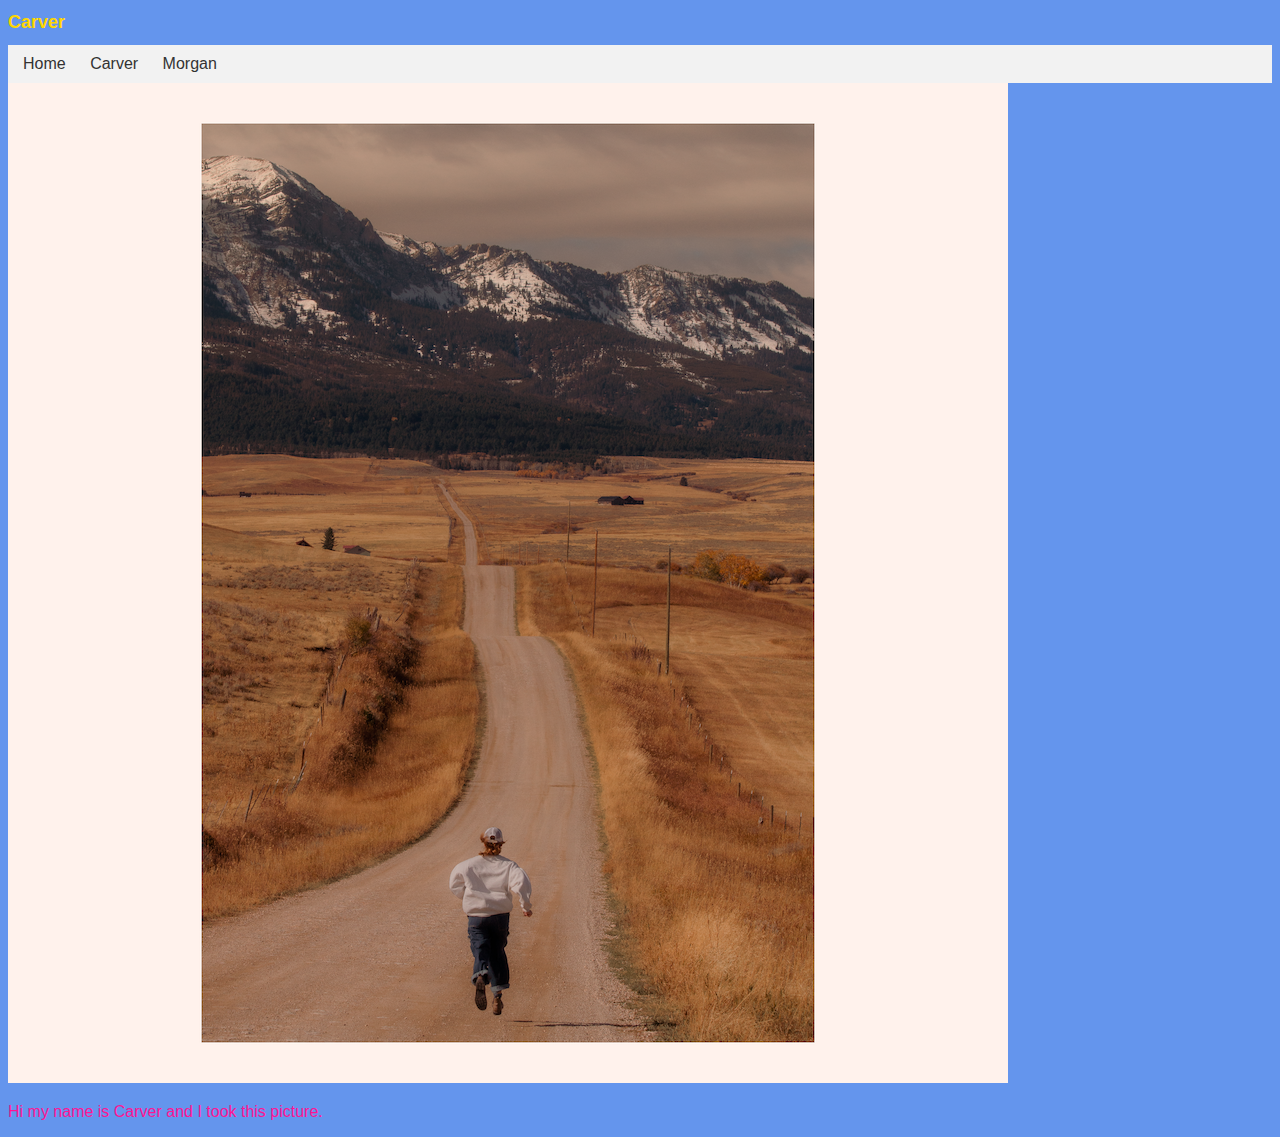
<file: html/carver_partner1.html>
<!DOCTYPE html>
<html>
<head>
    <title>Carver</title>
    <link href="../css/main.css" rel="stylesheet" type="text/css">
    <link href="../css/nav.css" rel="stylesheet" type="text/css">
</head>
<body>
    <header>
        <h1>Carver</h1>
            <nav>
                <ul>
                        <li><a href="../index.html">Home</a></li>
                        <li><a href="carver_partner1.html">Carver</a></li>
                        <li><a href="morgan_partner2.html">Morgan</a></li> 
                    </ul>
                </nav>
        </header>
    <img src="../images/carversImage.png" alt="Carver's Image">
    <p>Hi my name is Carver and I took this picture.</p>
</body>
</html>
</file>
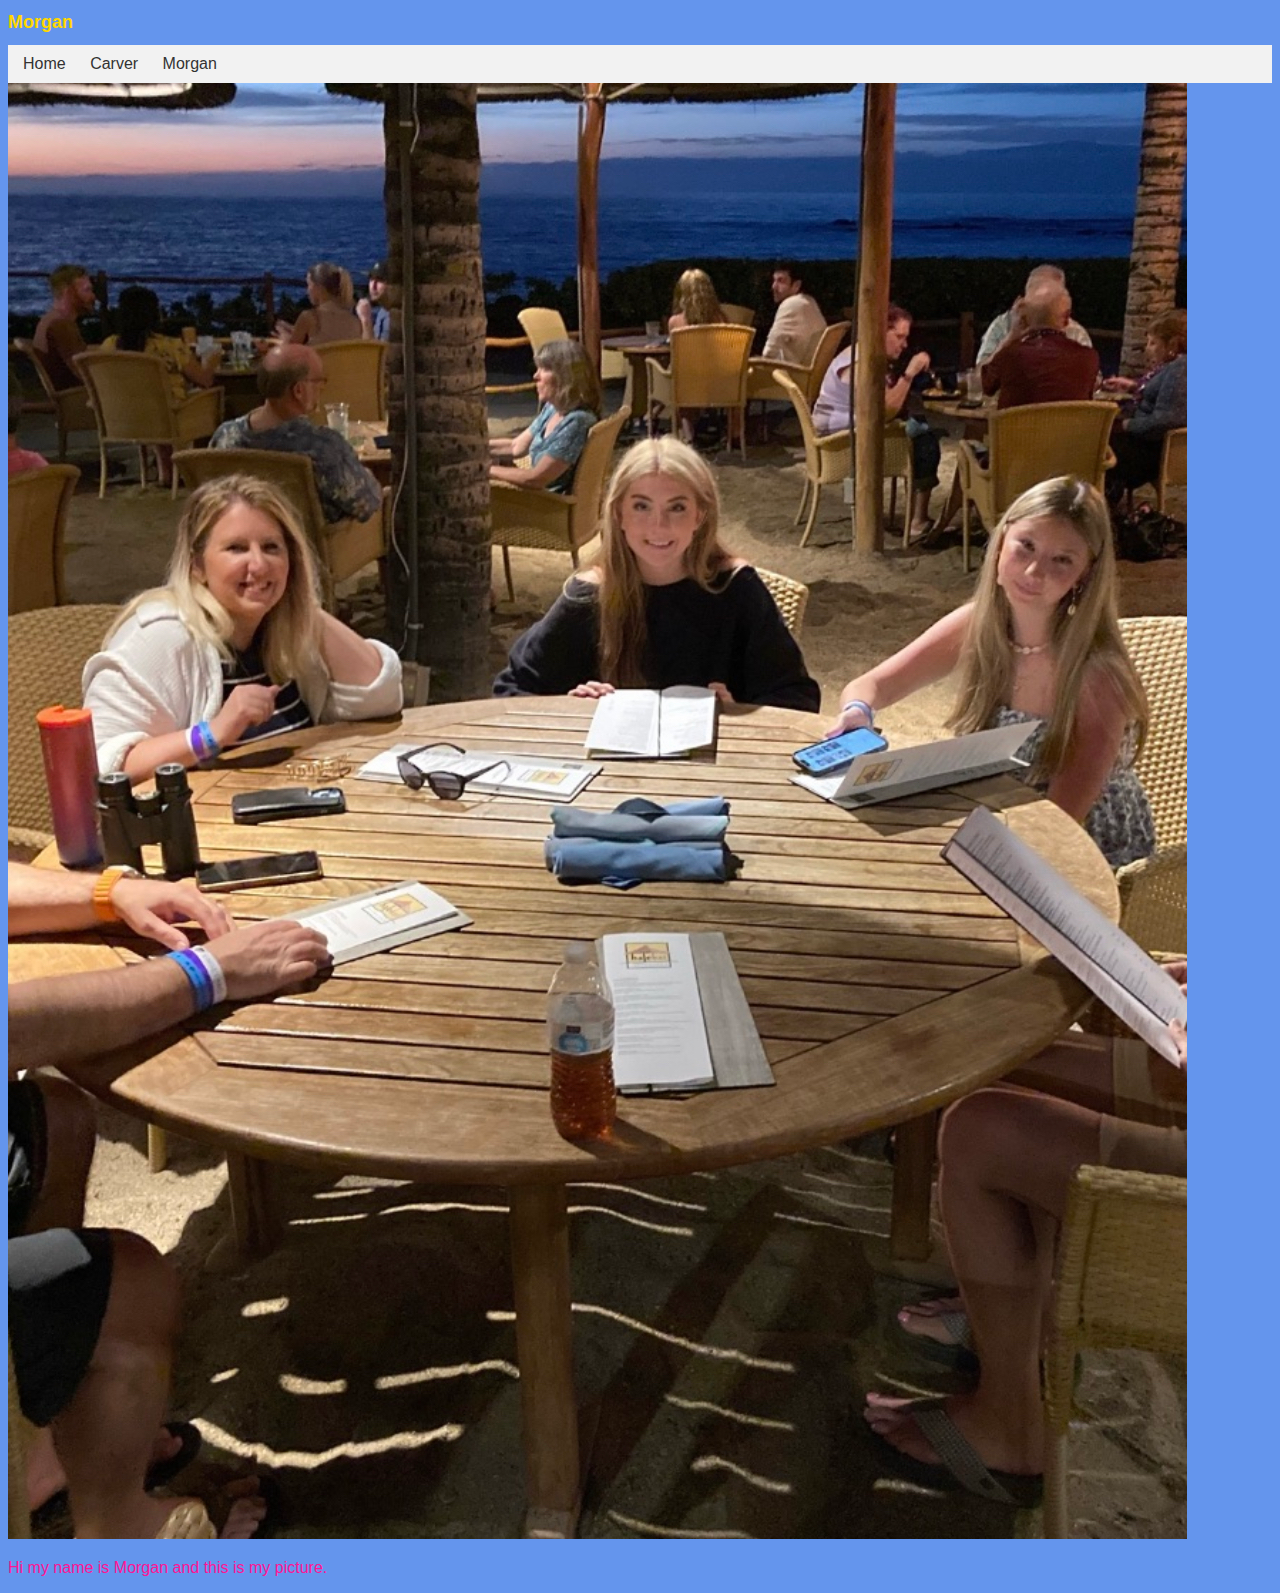
<file: html/morgan_partner2.html>
<!DOCTYPE html>
<html>
<head>
    <title>Morgan</title>
    <link href="../css/main.css" rel="stylesheet" type="text/css">
    <link href="../css/nav.css" rel="stylesheet" type="text/css">
</head>
<body>
    <header>
        <h1>Morgan</h1>
            <nav>
                <ul>
                        <li><a href="../index.html">Home</a></li>
                        <li><a href="carver_partner1.html">Carver</a></li>
                        <li><a href="morgan_partner2.html">Morgan</a></li> 
                    </ul>
                </nav>
        </header>
    <img src="../images/morganspic.png" alt="Morgan's Image">
    <p>Hi my name is Morgan and this is my picture.</p>
</body>
</html>
</html>
</file>
<file: css/main.css>
body {
    font-family: sans-serif;
    background-color: cornflowerblue;
    color: deeppink;
}

h1 {
    font-size: large;
    color: gold;
}
</file>
<file: css/nav.css>
nav {
    background-color: #f2f2f2;
    padding: 10px;
}

nav ul {
    list-style-type: none;
    margin: 0;
    padding: 0;
}

nav li {
    display: inline-block;
    margin-right: 10px;
}

nav a {
    text-decoration: none;
    color: #333;
    padding: 5px;
}

nav a:hover {
    background-color: #333;
    color: #fff;
}
</file>
